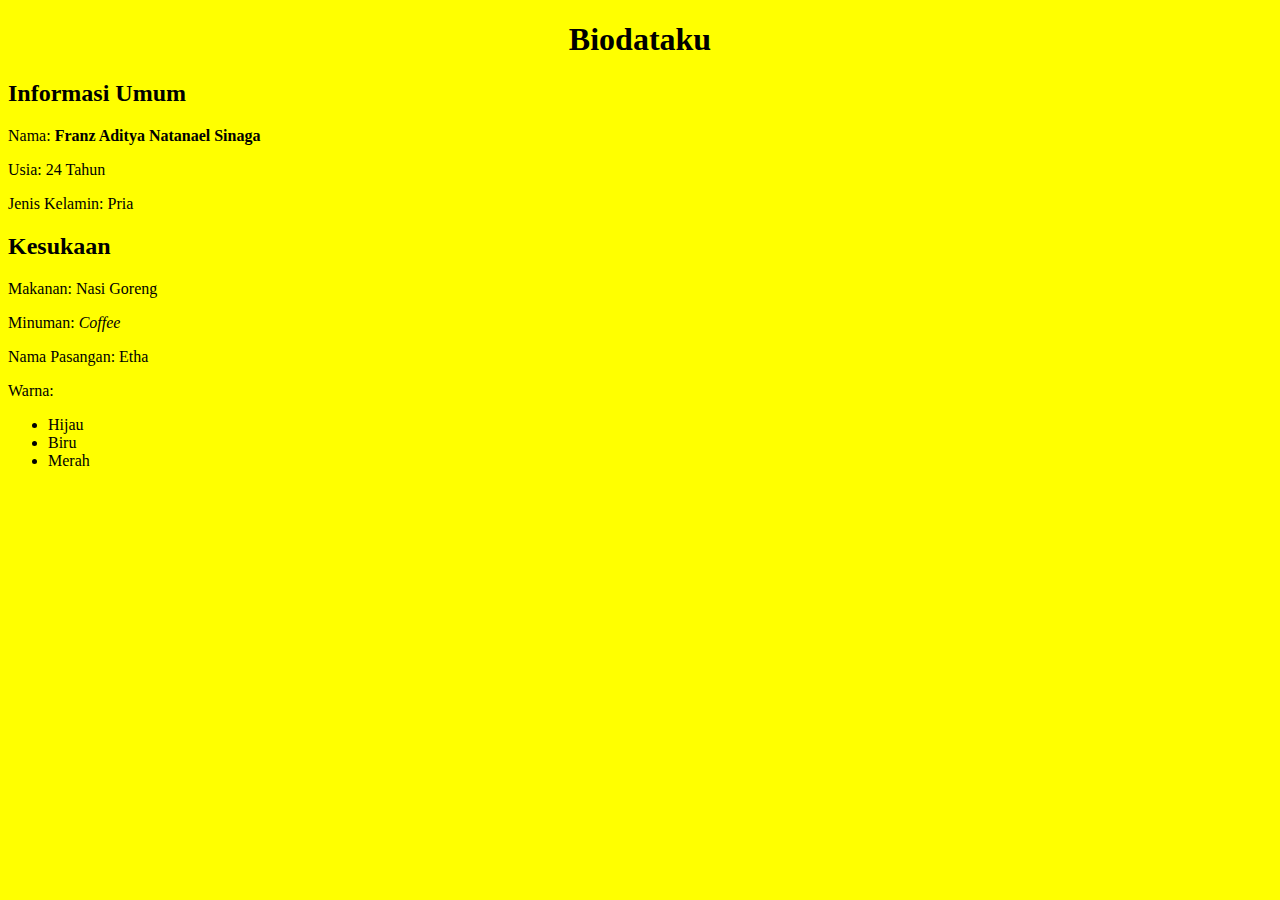
<file: Biodata.html>
<!DOCTYPE html>
<html>
<head>
	<meta charset="utf-8">
	<meta name="viewport" content="width=device-width, initial-scale=1">
	<title>Biodata Saya</title>
</head>
<body bgcolor="yellow">
	<h1 align="center">Biodataku</h1>
	<h2>Informasi Umum</h2>
	<p>Nama: <b>Franz Aditya Natanael Sinaga</b></p>
	<p>Usia: 24 Tahun</p>
	<p>Jenis Kelamin: Pria</p>	
	<h2>Kesukaan</h2>
	<p>Makanan: Nasi Goreng</p>
	<p>Minuman: <i>Coffee</i></p>
	<p>Nama Pasangan: Etha</p>
	<p>Warna:</p>
	<ul>
		<li>Hijau</li>
		<li>Biru</li>
		<li>Merah</li>
	</ul>
</body>
</html>
</file>
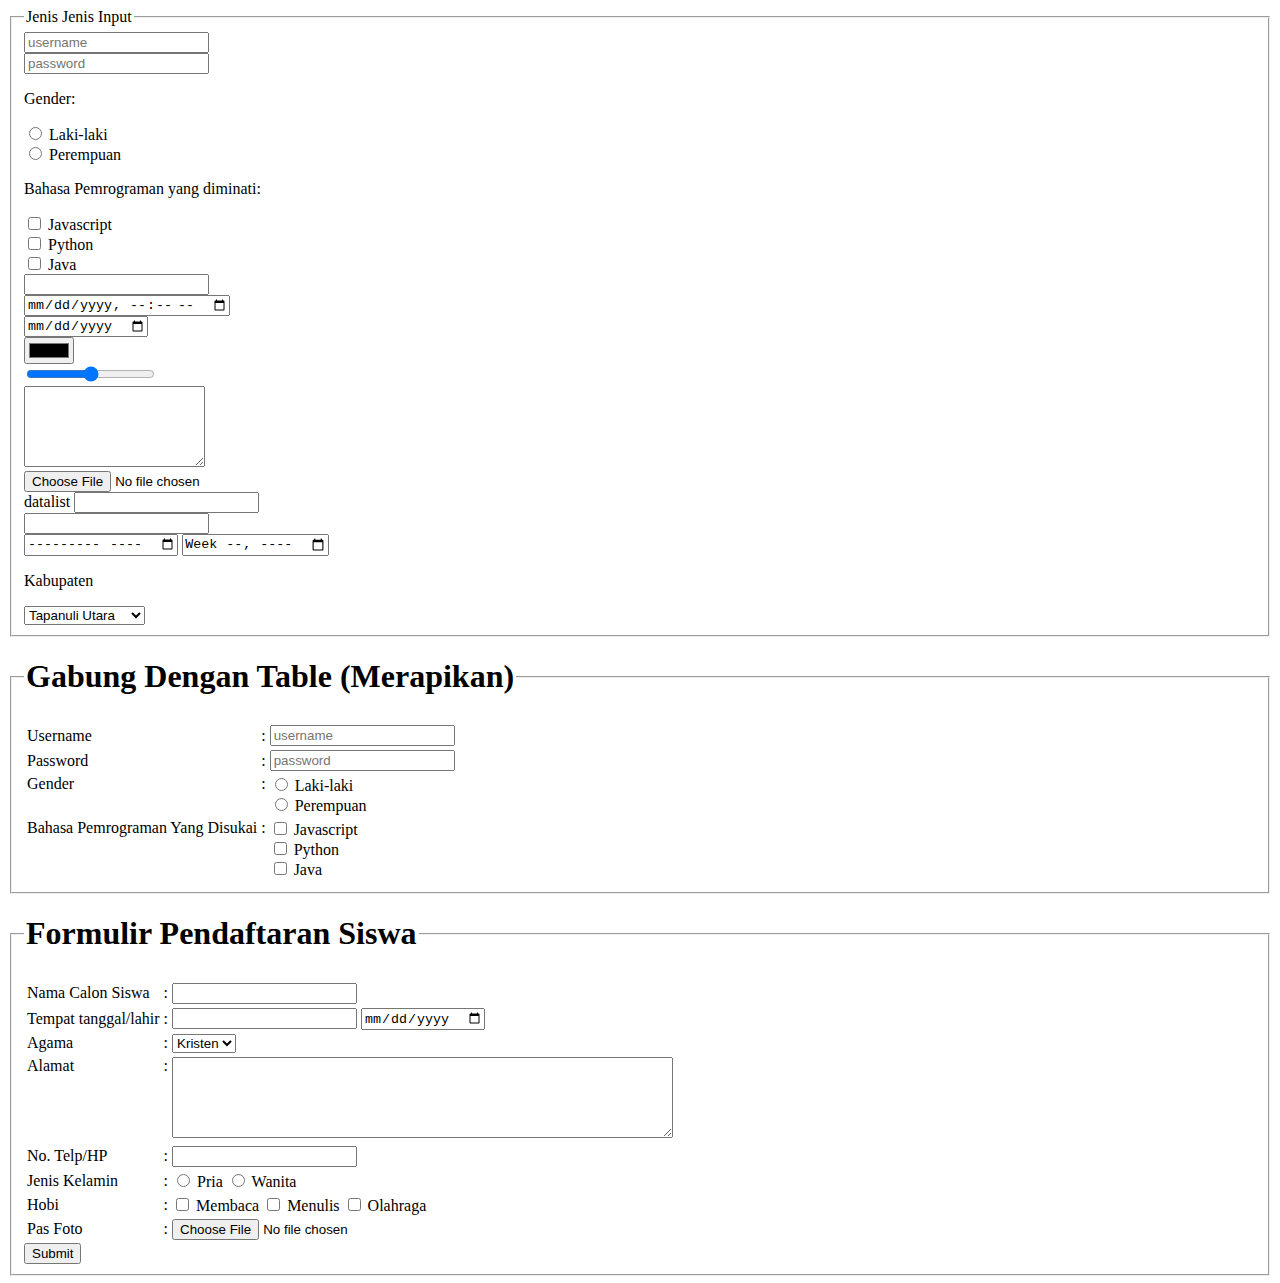
<file: PelajaranForm.html>
<!DOCTYPE html>
<html>
<head>
	<meta charset="utf-8">
	<meta name="viewport" content="width=device-width, initial-scale=1">
	<title>Pelajaran Form</title>
</head>
<body>
	<!-- Pelajaran Form dan Input -->
	<form>
		<fieldset>
			<legend>Jenis Jenis Input</legend>
			<!-- Yang Umum -->
			<input type="text" name="username" placeholder="username" /> <br/>
			<input type="password" name="password" placeholder="password" /> <br />
			<p>Gender: </p>
			<input type="radio" name="gender" value="Laki-laki"> Laki-laki <br />
			<input type="radio" name="gender" value="Perempuan"> Perempuan
			<p>Bahasa Pemrograman yang diminati:</p>
			<input type="checkbox" name="javascript" value="javascript"> Javascript <br />
			<input type="checkbox" name="Python" value="python"> Python <br />
			<input type="checkbox" name="java" value="java"> Java <br />

			<!-- Special -->
			<input type="number"><br />
			<input type="datetime-local" name=""><br />
			<input type="date" name=""><br />
			<input type="color"><br />
			<input type="range"><br />
			<textarea rows="5"></textarea><br />
			<input type="file" name=""><br />

			datalist
			<input type="text" name="" list="buahs">
			<datalist id="buahs">
				<option value="mangga">Mangga</option>
				<option value="Jeruk">jeruk</option>
			</datalist><br />
			<input type="search" name=""><br />
			<input type="month" name="">
			<input type="week" name="">

			<!-- Dropdown -->
			<p>Kabupaten</p>
			<select>
				<option value="Tapanuli Utara">Tapanuli Utara</option>
				<option value="Toba">Toba</option>
				<option value="Tapanuli Selatan">Tapanuli Selatan</option>
			</select>
		</fieldset>
	</form>
	<!-- Akhir Pelajaran Form dan Input -->

	<form>
		<fieldset>
			<legend><h1>Gabung Dengan Table (Merapikan)</h1></legend>
			<!-- Yang Umum -->
			<table>
				<tr>
					<td>Username</td>
					<td>:</td>
					<td><input type="text" name="username" placeholder="username" /></td>
				</tr>
				<tr>
					<td>Password</td>
					<td>:</td>
					<td><input type="password" name="password" placeholder="password" /></td>
				</tr>
				<tr>
					<td valign="top">Gender</td>
					<td valign="top">:</td>
					<td>
						<input type="radio" name="gender" value="Laki-laki"> Laki-laki <br />
						<input type="radio" name="gender" value="Perempuan"> Perempuan
					</td>
				</tr>
				<tr>
					<td valign="top">Bahasa Pemrograman Yang Disukai</td>
					<td valign="top">:</td>
					<td>
						<input type="checkbox" name="javascript" value="javascript"> Javascript <br />
						<input type="checkbox" name="Python" value="python"> Python <br />
						<input type="checkbox" name="java" value="java"> Java <br />
					</td>
				</tr>
			</table>
		</fieldset>
	</form>

	<!-- Tugas dari kak etha -->
	<form>
		<fieldset>
			<legend><h1>Formulir Pendaftaran Siswa</h1></legend>
			<table>
				<tr>
					<td>Nama Calon Siswa</td>
					<td>:</td>
					<td><input type="text"></td>
				</tr>
				<tr>
					<td>Tempat tanggal/lahir</td>
					<td>:</td>
					<td>
						<input type="text">
						<input type="date">
					</td>
				</tr>
				<tr>
					<td>Agama</td>
					<td>:</td>
					<td>
						<select>
							<option>Kristen</option>
							<option>Islam</option>
							<option>Budha</option>
						</select>
					</td>
				</tr>
				<tr>
					<td valign="top">Alamat</td>
					<td valign="top">:</td>
					<td>
						<textarea rows="5" cols="60"></textarea>
					</td>
				</tr>
				<tr>
					<td>No. Telp/HP</td>
					<td>:</td>
					<td><input type="number"></td>
				</tr>
				<tr>
					<td>Jenis Kelamin</td>
					<td>:</td>
					<td>
						<input type="radio" name="jk"> Pria
						<input type="radio" name="jk"> Wanita
					</td>
				</tr>
				<tr>
					<td>Hobi</td>
					<td>:</td>
					<td>
						<input type="checkbox"> Membaca
						<input type="checkbox"> Menulis
						<input type="checkbox"> Olahraga
					</td>
				</tr>
				<tr>
					<td>Pas Foto</td>
					<td>:</td>
					<td><input type="file"></td>
				</tr>
			</table>
			<button type="submit">Submit</button>
		</fieldset>
	</form>
	<!-- Akhir tugas dari kak etha -->
</body>
</html>
</file>
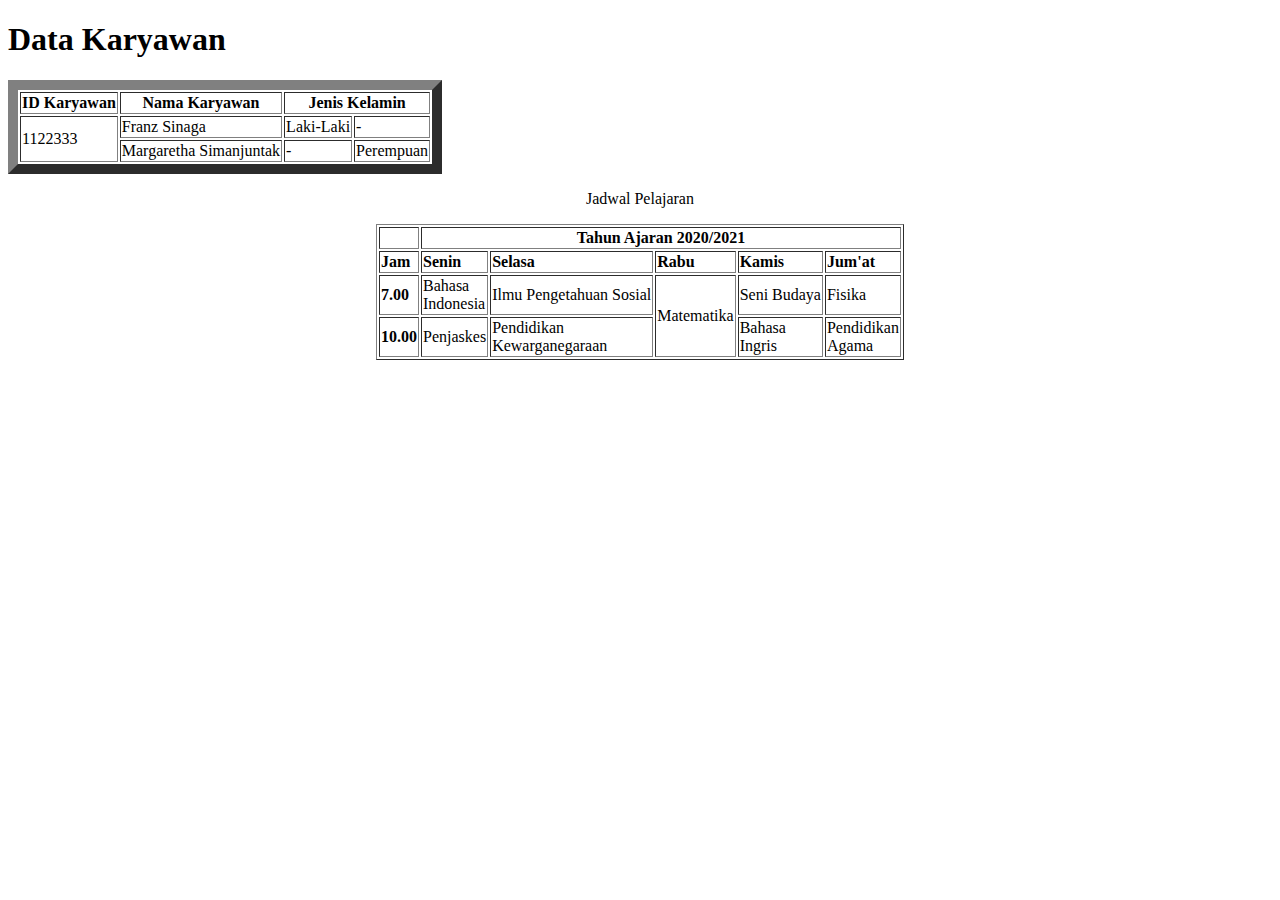
<file: PelajaranTable.html>
<!DOCTYPE html>
<html>
<head>
	<meta charset="utf-8">
	<meta name="viewport" content="width=device-width, initial-scale=1">
	<title>Pelajaran Table</title>
</head>
<body>
	<!-- Pelajaran Table -->
	<h1>Data Karyawan</h1>
	<table border="10px">
		<tr >
			<th>ID Karyawan</th>
			<th>Nama Karyawan</th>
			<th colspan="2">Jenis Kelamin</th>
		</tr>
		<tr>
			<td rowspan="2">1122333</td>
			<td>Franz Sinaga</td>
			<td>Laki-Laki</td>
			<td>-</td>
		</tr>
		<tr>
			<td>Margaretha Simanjuntak</td>
			<td>-</td>
			<td>Perempuan</td>
		</tr>
	</table>
	<!-- Akhir Pelajaran Table -->

	<!-- Tugas Kak Etha -->
	<p align="center">Jadwal Pelajaran</p>
	<center>
		<table border="1px">
			<tr>
				<th></th>
				<th colspan="5">Tahun Ajaran 2020/2021</th>
			</tr>
			<tr>
				<td><b>Jam</b></td>
				<td><b>Senin</b></td>
				<td><b>Selasa</b></td>
				<td><b>Rabu</b></td>
				<td><b>Kamis</b></td>
				<td><b>Jum'at</b></td>
			</tr>
			<tr>
				<td><b>7.00</b></td>
				<td>Bahasa<br /> Indonesia</td>
				<td>Ilmu Pengetahuan Sosial</td>
				<td rowspan="2">Matematika</td>
				<td>Seni Budaya</td>
				<td>Fisika</td>
			</tr>
			<tr>
				<td><b>10.00</b></td>
				<td>Penjaskes</td>
				<td>Pendidikan<br /> Kewarganegaraan</td>
				<td>Bahasa<br/> Ingris</td>
				<td>Pendidikan<br /> Agama</td>
			</tr>
		</table>
	</center>
	<!-- Akhir Tugas Kak Etha -->
</body>
</html>
</file>
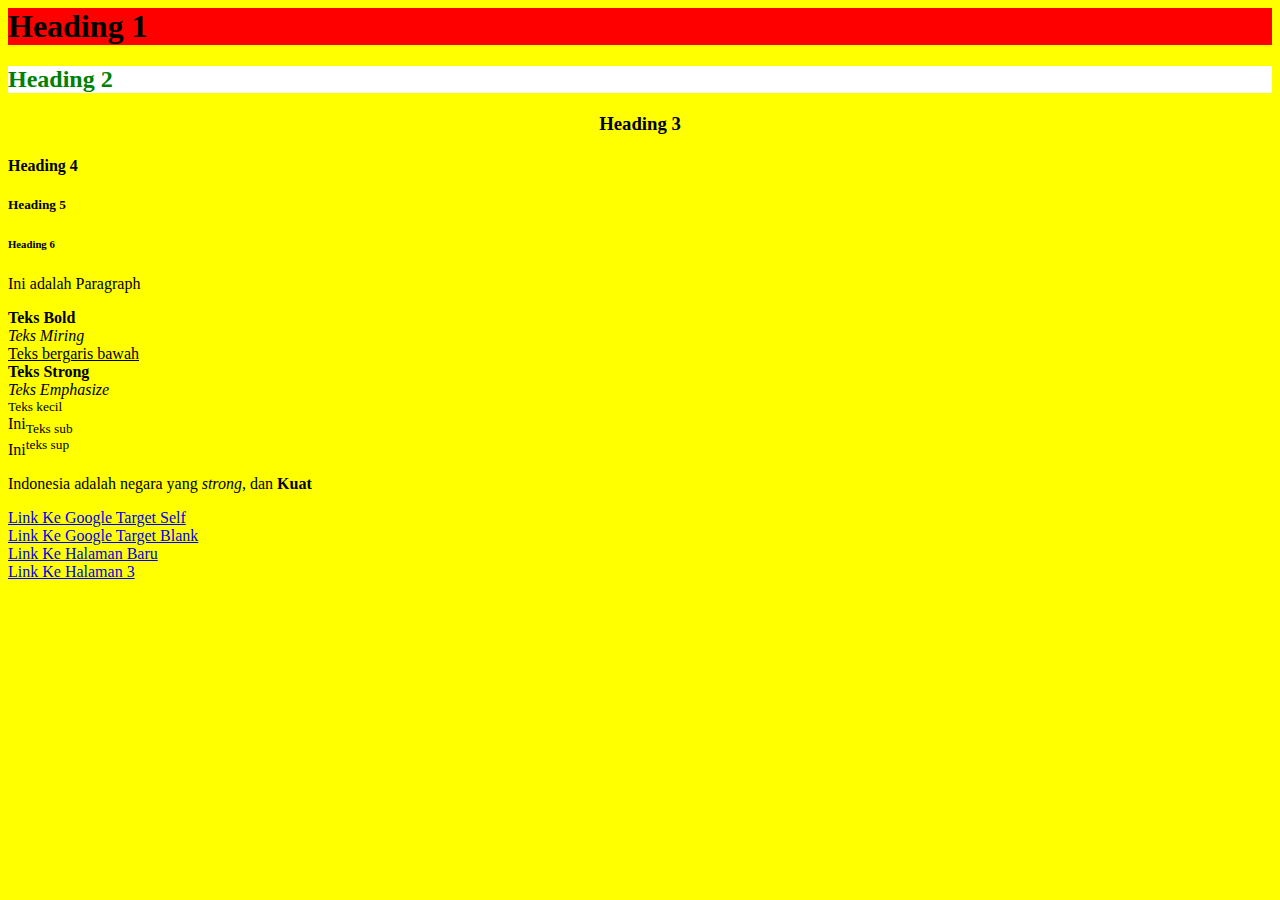
<file: PelajaranTeks.html>
<!DOCTYPE HTML />
<html>
	<head>
		<title>Pelajaran Pengembangan Situs Web</title>
	</head>
	<body bgcolor="yellow">
		<!-- Pengenalan Teks -->
		<h1 style="background-color: red">Heading 1</h1>
		<h2 style="color: green; background-color: white;">Heading 2</h2>
		<h3 align="center">Heading 3</h3>
		<h4>Heading 4</h4>
		<h5>Heading 5</h5>	
		<h6>Heading 6</h6>
		<p>Ini adalah Paragraph</p>
		<!-- Akhir dari Pengenalan Teks -->

		<!-- Manipulasi Teks -->
		<b>Teks Bold</b><br />
		<i>Teks Miring</i><br />
		<u>Teks bergaris bawah</u><br />
		<strong>Teks Strong</strong><br />
		<em>Teks Emphasize	</em> <br />
		<small>Teks kecil</small><br />
		Ini<sub>Teks sub</sub> <br />
		Ini<sup>teks sup</sup><br />
		<!-- Akhir Pengenalan Teks -->

		<!-- Kombinasi Paragraph dan modifikasi -->
		<p>
			Indonesia adalah negara yang <i>strong</i>, dan <b>Kuat</b>
		</p>
		<!-- Akhir Kombinasi Paragraph dan modifikasi -->

		<!-- Link -->
		<a href="https://google.com" target="_self">Link Ke Google Target Self</a><br />
		<a href="https://google.com" target="_blank">Link Ke Google Target Blank</a><br />
		<a href="baru.html" target="_self">Link Ke Halaman Baru</a><br />
		<a href="./halaman3/halaman3.html" target="_self">Link Ke Halaman 3</a><br />
		<!-- Akhir Link -->		
	</body>
</html>
</file>
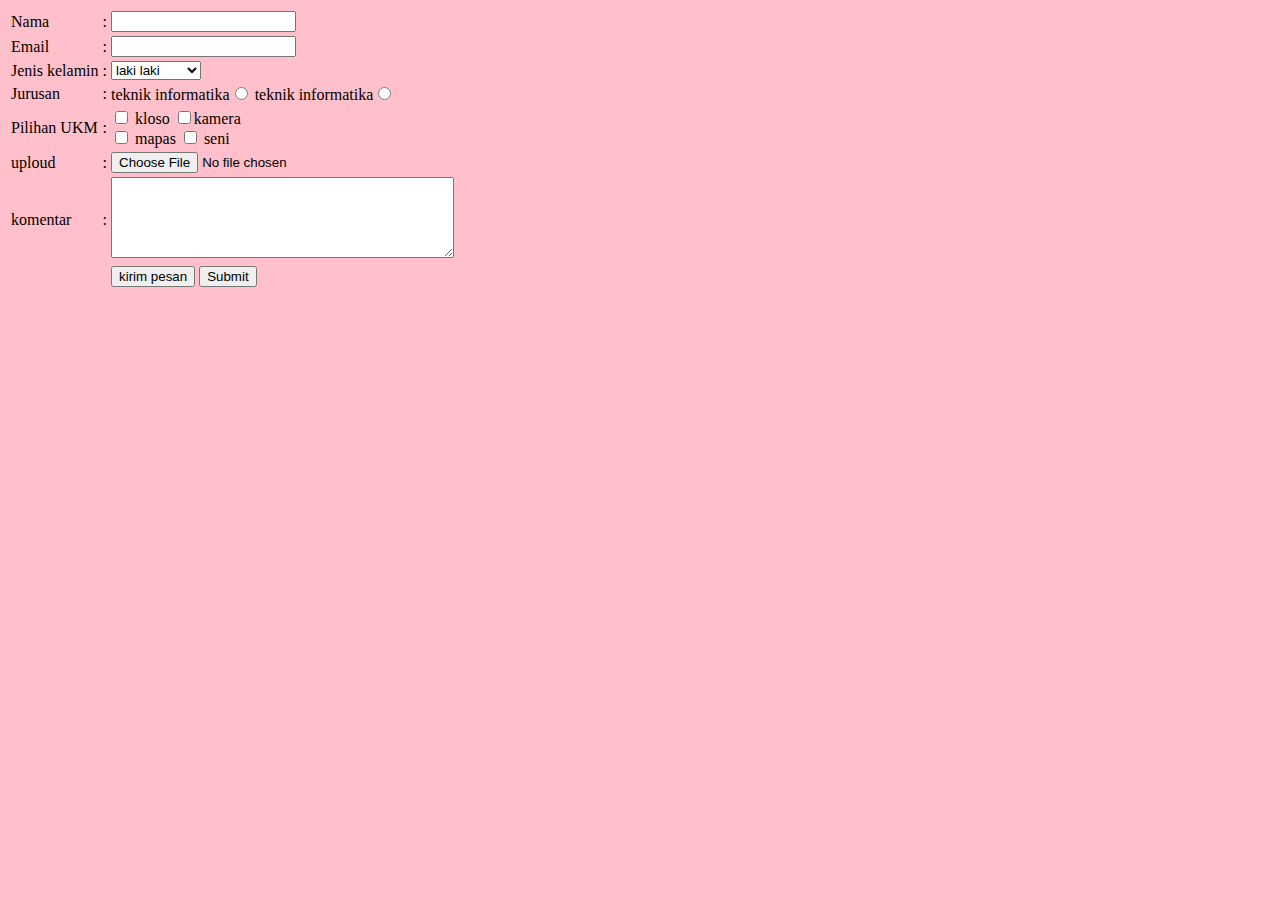
<file: Tugas/eduward_PSW_Tugas1.html>
<!DOCTYPE html>
<html>
<head>
	<meta charset="utf-8">
	<meta name="viewport" content="width=device-width, initial-scale=1">
	<title>TUGAS 1</title>
</head>
<body bgcolor="pink">
	<table>
		<tr>
			<td>Nama </td>
			<td>:</td>
			<td><input type="text" name="username" placeholder="" /></td>
		</tr>
		<tr>
			<td>Email </td><td>:</td>
	        <td><input type="text" name="username" placeholder=""></td> 
	    </tr>
		<tr>
			<td>Jenis kelamin </td><td>:</td>
			<td>
				<select>
					<option value="laki laki">laki laki</option>
					<option value="perempuan">perempuan</option>
				</select>
			</td>
		</tr>
		<tr>
			<td>Jurusan </td><td>:</td>
			<td>
				teknik informatika<input type="radio" name="gender" value="manajemen informatika"> 
				teknik informatika<input type="radio" name="gender" value="teknik informatika"> 
			</td>
		</tr>
		<tr>
			<td>Pilihan UKM</td>
			<td>:</td>
			<td>
				<input type="checkbox" name="kloso" value="kloso"> kloso 
				<input type="checkbox" name="kamera" value="kamera">kamera <br />
				<input type="checkbox" name="mapas" value="mapas"> mapas
				<input type="checkbox" name="seni" value="seni"> seni <br />
			</td>
		</tr>
		<tr>
			<td>uploud</td>
			<td>:</td>
			<td><input type="file"></td>
		</tr>
		<tr>
			<td>komentar</td>
			<td>:</td>
			<td><textarea rows="5" cols="40"></textarea></td></tr>
		<tr>
			<td></td>
			<td></td>
			<td>
				<button type="submit">kirim pesan</button>
				<button type="submit">Submit</button>
			</td>
		</tr>		
		</table>
		<!--gak tau cara buat tombol hapus dan kirim pesan bekarja-->
</body>
</html>
</file>
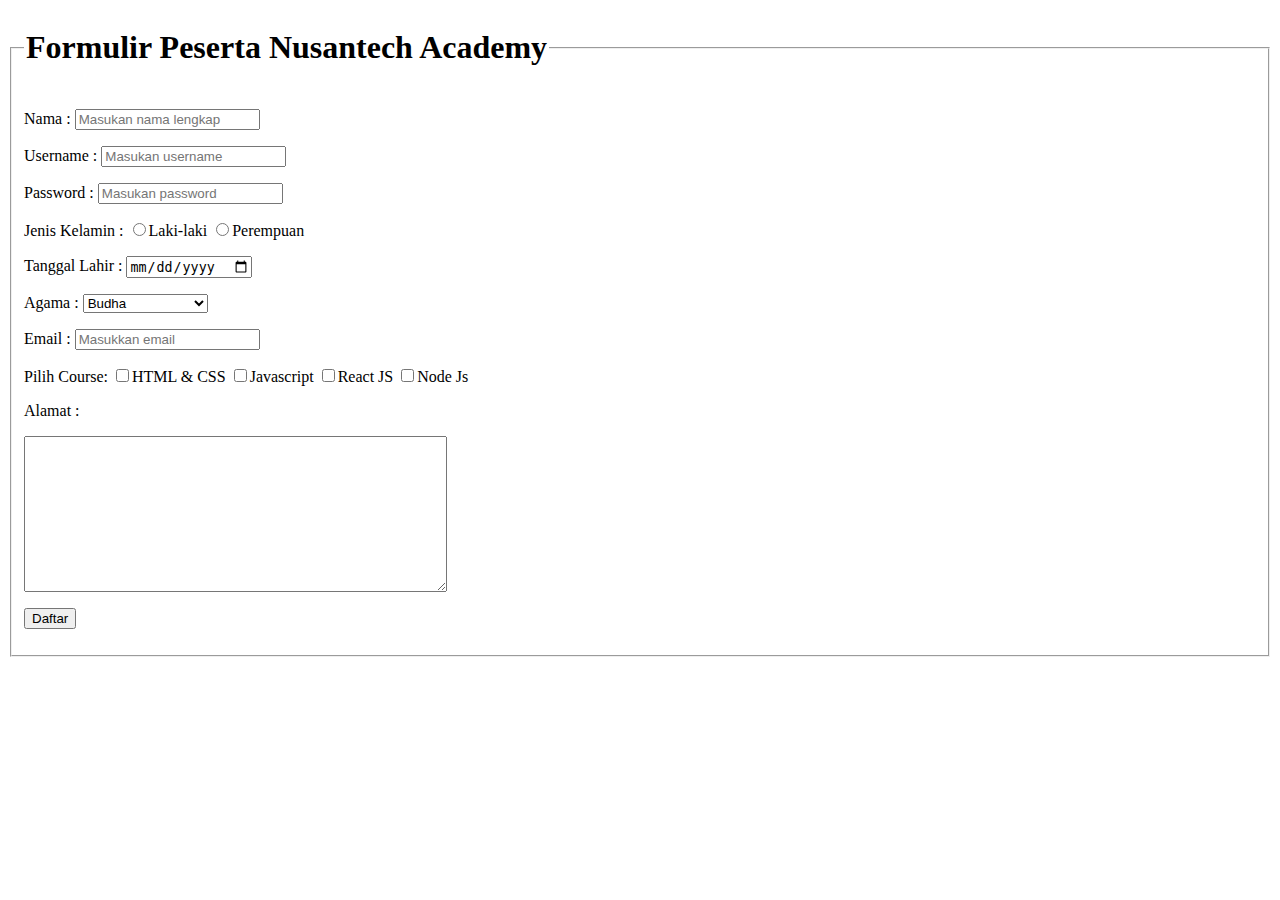
<file: Tugas/eduward_PSW_Tugas2.HTML>
<html>
<head>
    <meta charset="UTF-8">
    <meta name="viewport" content="width=device-width, initial-scale=1.0">
    <title>	TUGAS 2</title>
<body>
<form >
    <fieldset>
        <legend><h1>Formulir Peserta Nusantech Academy</h1> </legend>
    <p>
        <label>Nama :</label>
        <input type="text" name="nama" placeholder="Masukan nama lengkap">
    </p>
    <p>
        <label>Username :</label>
        <input type="text" name="username" placeholder="Masukan username">
    </p>
    <p>
        <label>Password :</label>
        <input type="text" name="password" placeholder="Masukan password">
    </p>
    <p>
        <label>Jenis Kelamin :</label>
        <input type="radio" name="jenkel" value="laki-laki">Laki-laki
        <input type="radio" name="jenkel" value="perempuan">Perempuan
    </p>
    <p>
        <label>Tanggal Lahir :</label>
        <input type="date" name="tanggal">
    </p>
    <p>
        <label>Agama :</label>
        <select name="agama">
            <option value="budha">Budha</option>
            <option value="hindu">Hindu</option>
            <option value="islam">Islam</option>
            <option value="katholik">Kristen Katholik</option>
            <option value="protestan">Kristen Protestan</option>
        </select>
    </p>
    <p>
        <label>Email :</label>
        <input type="email" name="email" placeholder="Masukkan email">
    </p>
    <p>
        <label>Pilih Course:</label>
        <input type="checkbox" name="html">HTML & CSS
        <input type="checkbox" name="javascript">Javascript
        <input type="checkbox" name="react">React JS
        <input type="checkbox" name="node">Node Js 
    </p>
    <p>
        <p>Alamat :</p>
        <textarea name="alamat"cols="50" rows="10"></textarea>
    </p>
    <p>
        <input type="submit" name="submit" value="Daftar">
    </p>
    </fieldset>
</form>
</body>
</html>
</file>
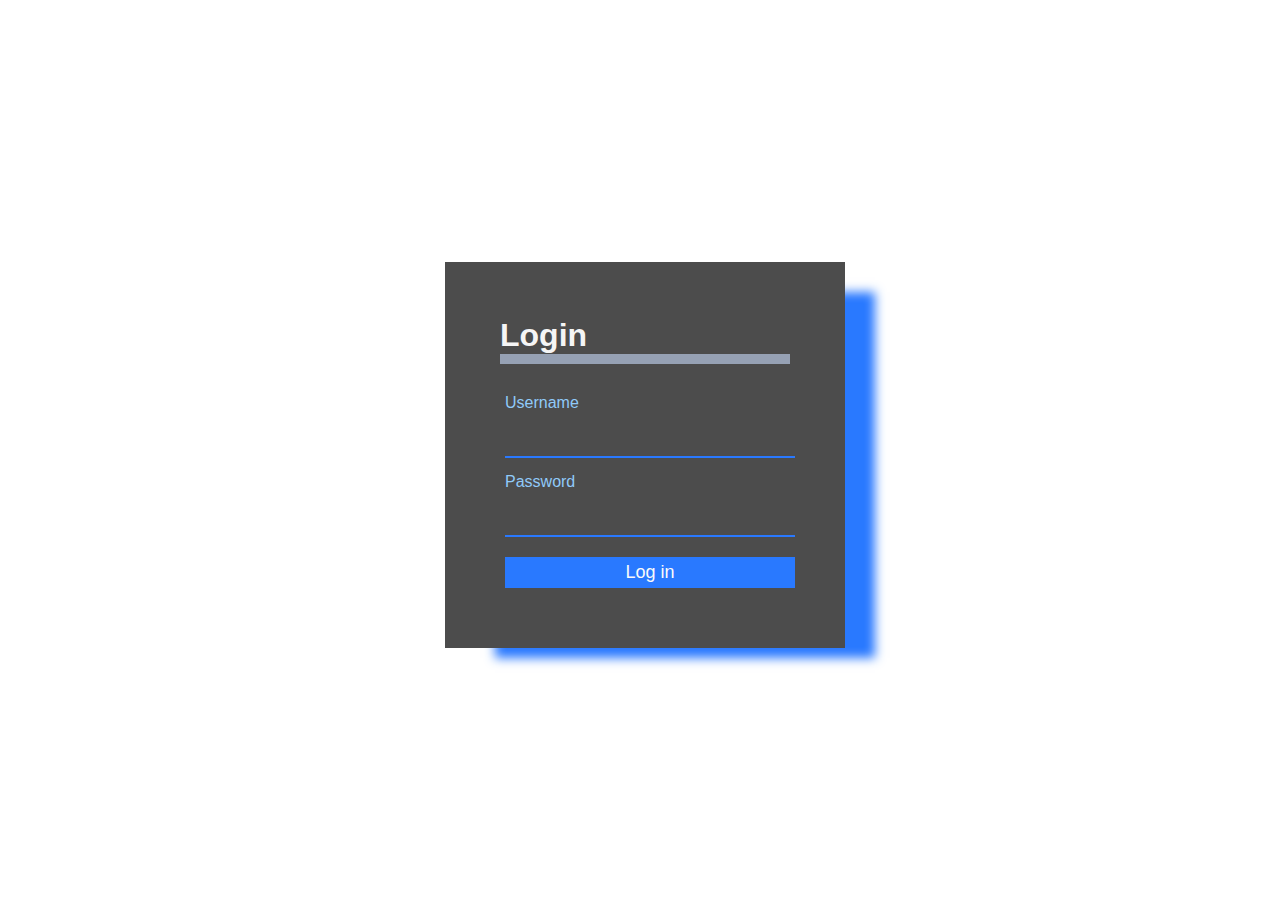
<file: Tugas/Login/index2.html>
<!DOCTYPE html>
<html>
  <head>
    <title>Halaman login</title>
    <link rel="stylesheet" href="style.css" />
  </head>
  <body>
    <div class="bungkus">
      <h1>Login</h1>
      <form>
        <label>Username</label><br />
        <input type="text" id="username"/><br />
        <label>Password</label><br />
        <input type="password" id="password"/><br />
        <button type="button" onclick="getValue()">Log in</button>
      </form>
    </div>
  </body>
  <script>
		function getValue () {
      var uname = 'FRANZ'
      var pass = 'sinaga'
			// TIPEDATA
			// var, let, const
			// var tipe data yang bisa menampung value
			// let tipe data yang digunakan pada function
			// const tipe data yang nilainya tidak dapat berubah
			const username = document.getElementById("username").value // get value dari id bernama username
			const password = document.getElementById('password').value // get value dari id bernama password
      // Perbedaan antara (=) dan (==) dan (===)
      // (=) artinya mengubah value dari variable
      // (==) artinya mengecek apakah variable yang dibandingkan sama valuenya
      // (===) artinya mengeve apakan variable yang dibandingkan sama value dan tipe datanya

			if (username === '') {
        alert('Username Harus Diisi')
        return;
      } else if (password === '') {
        alert('Password Harus Diisi')
        return;
      }

      if (username !== uname) {
        alert('Username Salah')
        return;
      } else if (password !== pass) {
        alert('Password Salah')
        return;
      }

      alert("yeayy anda berhasil masuk")
		}
	</script>
</html>
</file>
<file: Tugas/Login/style.css>
* {
  margin: 5px;
  padding: 0px;
  outline: 0px;
  font-family: "Open Sans", sans-serif;
}

/* body {
  height: 100vh;
  background-color: red;
  display: flex;
  flex-direction: column;
  justify-content: center;
  align-items: center;
} */

.bungkus {
  position: absolute; /* absolute; menentukan tipe posisi terhadap component kita */
  left: 50%; /* untuk memntukan jarak component kita dari sebelah kiri layar */
  top: 50%; /* untuk memntukan jarak component kita dari sebelah kanan layar */
  transform: translate(-50%, -50%); /* untuk mengubah/memanipulasi component */
  padding: 50px; /* Mengatur jarak antara base terhadap content */
  /* margin: 50px; Memberikan jarak antar component */
  width: 300px; /* Memberikan lebar dari komponennya */

  background-color: rgba(0, 0, 0, 0.7);
  box-shadow: 40px 20px 10px -10px #2979ff;
  /* box shadow berfungsi untuk memberikan bayangan
  value 1: posisi horizontal
  value 2: posisi vertikal
  value 3: blur
  value 4: memperbesar/memperkecil
  value 5: warna */
}

.bungkus h1 {
  text-align: left;
  color: whitesmoke;
  margin-bottom: 30px;
  text-transform: capitalize; /* Memanipulasi text */
  border-bottom: 10px solid #96a1b4; /* memberikan garis dibawah dari componentnya */
  /* Border Bottom
    value 1 : ketebalan garis
    value 2 : jenis garis
    value 3 : warna garis
  */
}

.bungkus label {
  text-align: left;
  color: #90caf9;
}

.bungkus form input {
  width: calc(100% - 20px); /* calc -> itu artinya calculate */
  padding: 8px 10px;
  margin-bottom: 15px;
  border: none;
  background-color: transparent;
  border-bottom: 2px solid #2979ff;
  color: #fff;
  font-size: 20px;
}

.bungkus form button {
  cursor: pointer;
  width: 100%;
  padding: 5px 0;
  border: none;
  background-color: #2979ff;
  font-size: 18px;
  color: #fafafa;
}

.bungkus form button:hover {
    background-color: #15418b;
}
</file>
